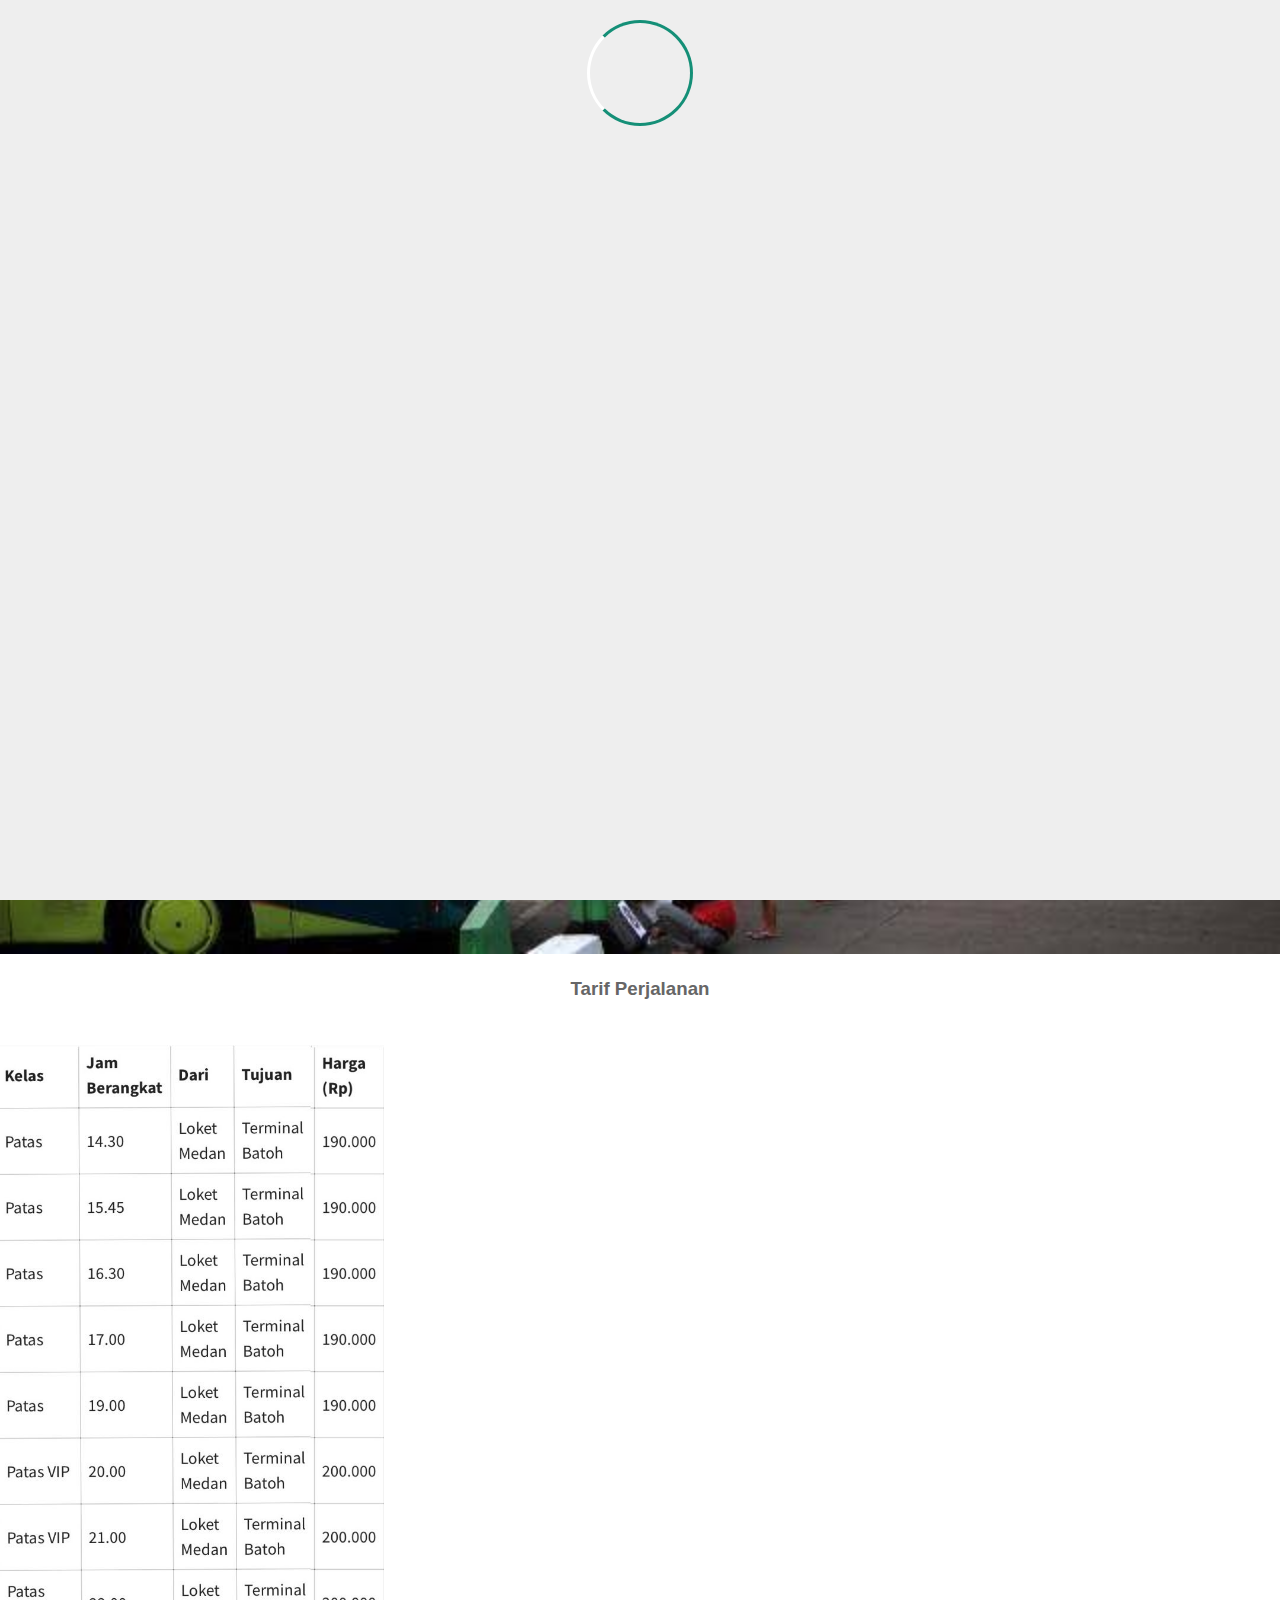
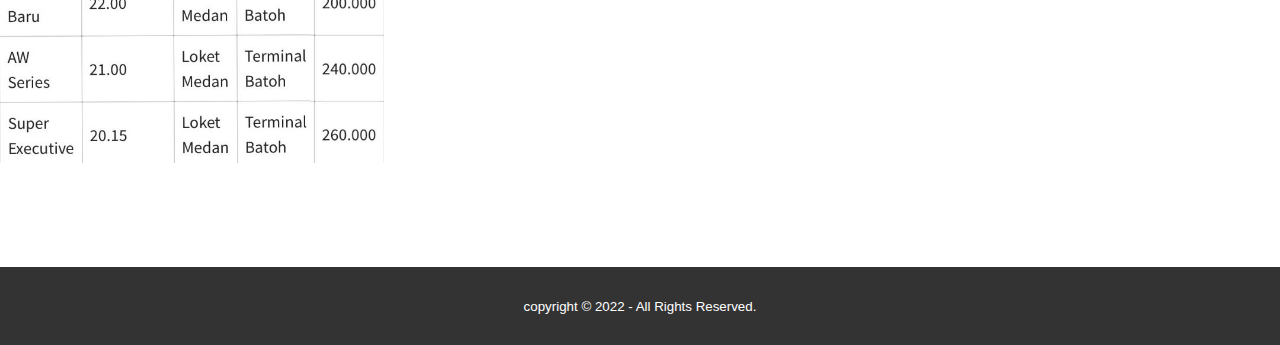
<file: bus travel/about.html>
<!DOCTYPE html>
<html lang="en">
<head>
    <meta charset="UTF-8">
    <meta http-equiv="X-UA-Compatible" content="IE=edge">
    <meta name="viewport" content="width=device-width, initial-scale=1.0">
    <title></title>
    <link rel="stylesheet" type="text/css" href="css/style.css">
    <link rel="stylesheet" type="text/css" href="https://cdnjs.cloudflare.com/ajax/libs/font-awesome/6.2.0/css/all.min.css">
</head><script src="https://code.jquery.com/jquery-3.6.1.min.js" integrity="sha256-o88AwQnZB+VDvE9tvIXrMQaPlFFSUTR+nldQm1LuPXQ=" crossorigin="anonymous"></script>
<body>
    <!--loader-->
    <div class="bg-loader">
        <div class="loader"></div>
    </div>
    <!-- header -->
    <div class="medsos">
        <div class="container">
            <ul>
                <li><a href=""><i class="fab fa-facebook"></i></a></li>
                <li><a href=""><i class="fa-brands fa-instagram"></i></a></li>
            </ul>
        </div>
    </div>
    <header>
        <div class="container"></div>
            <h1><a href="index.html">LOKET BUS TRAVEL</a></h1>
            <ul>
                <li><a href="index.html">BERANDA</a></li>
                <li class="active"><a href="about.html">TARIF</a></li>
                <li><a href="contact.html">HUBUNGI</a></li>
            </ul>
        </div>
    </header>

    <!--about-->
    <section class="about">
        <div class="container">
            <img src="img/bus.jpeg" width="100%">
            <h3>Tarif Perjalanan</h3>
            <img src="img/jadwal.jpeg" width="30%">
        </div>
    </section>

    <!--footer-->
    <footer>
        <div class="container">
            <small>copyright &copy; 2022 - All Rights Reserved.</small>
        </div>
    </footer>

    <script type="text/javascript">
        $(document).ready(function(){
            $(".bg-loader").hide();
        })
    </script>
</body>
</html>
</file>
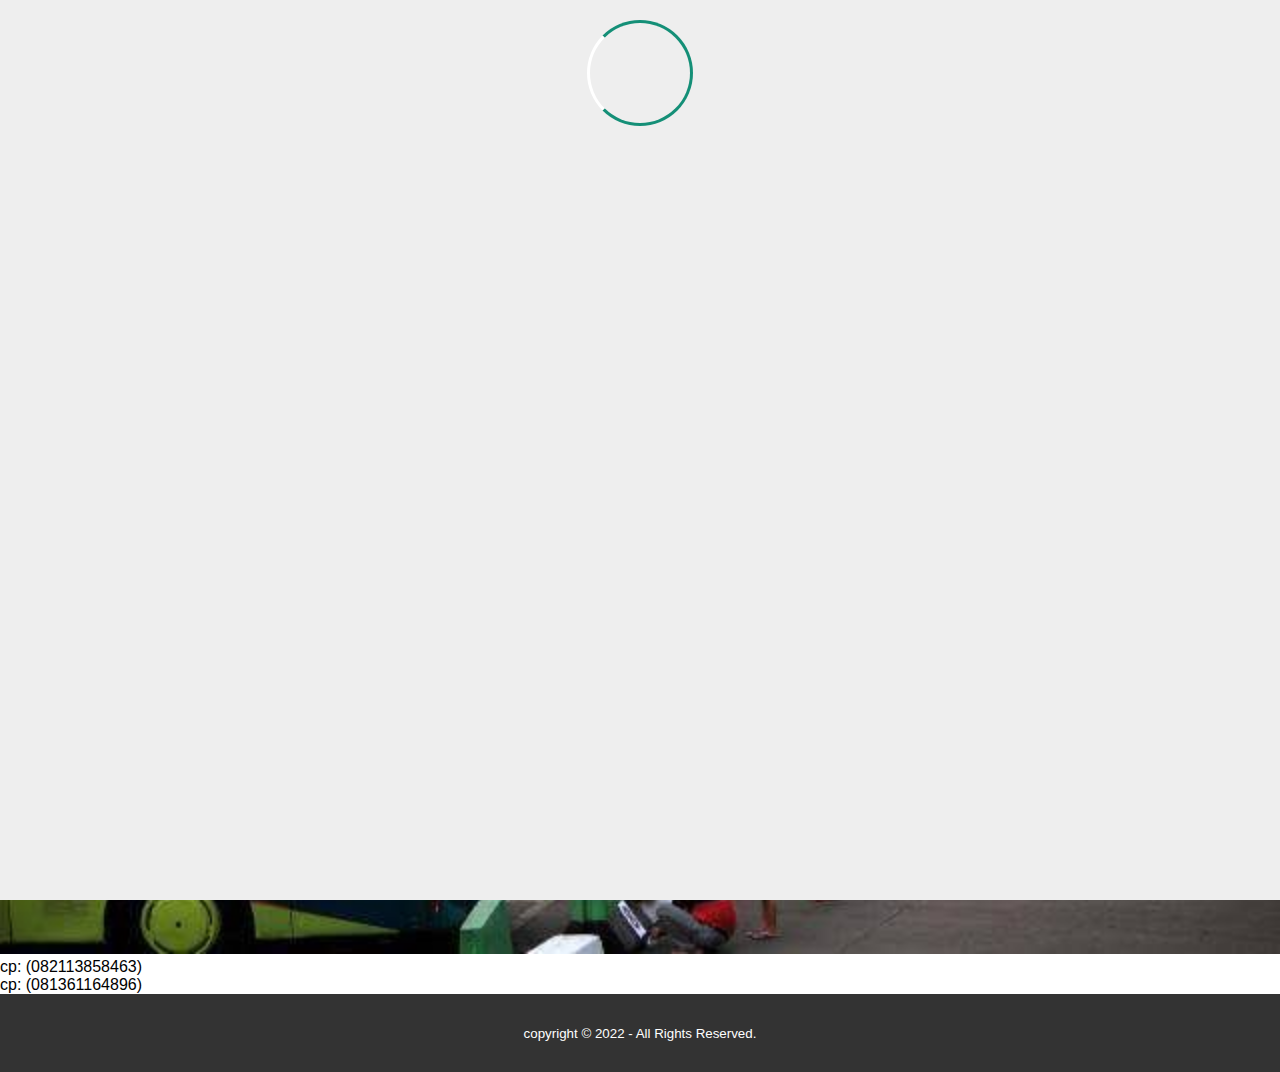
<file: bus travel/contact.html>
<!DOCTYPE html>
<html lang="en">
<head>
    <meta charset="UTF-8">
    <meta http-equiv="X-UA-Compatible" content="IE=edge">
    <meta name="viewport" content="width=device-width, initial-scale=1.0">
    <title>LOKET BUS TRAVEL</title>
    <link rel="stylesheet" type="text/css" href="css/style.css">
    <link rel="stylesheet" type="text/css" href="https://cdnjs.cloudflare.com/ajax/libs/font-awesome/6.2.0/css/all.min.css">
</head><script src="https://code.jquery.com/jquery-3.6.1.min.js" integrity="sha256-o88AwQnZB+VDvE9tvIXrMQaPlFFSUTR+nldQm1LuPXQ=" crossorigin="anonymous"></script>
<body>
    <!--loader-->
    <div class="bg-loader">
        <div class="loader"></div>
    </div>
    <!-- header -->
    <div class="medsos">
        <div class="container">
            <ul>
                <li><a href=""><i class="fab fa-facebook"></i></a></li>
                <li><a href=""><i class="fa-brands fa-instagram"></i></a></li>
            </ul>
        </div>
    </div>
    <header>
        <div class="container"></div>
            <h1><a href="index.html">LOKET BUS TRAVEL</a></h1>
            <ul>
                <li><a href="index.html">BERANDA</a></li>
                <li><a href="about.html">TARIF</a></li>
                <li class="active"><a href="contact.html">HUBUNGI</a></li>
            </ul>
        </div>
    </header>


    <!--contact-->
    <section class="contact">
        <div class="container">
            <img src="img/bus.jpeg" width="100%">
            <p>cp: (082113858463)</p>
            <p>cp: (081361164896)</p>
        </div>
    </section>


    <!--footer-->
    <footer>
        <div class="container">
            <small>copyright &copy; 2022 - All Rights Reserved.</small>
        </div>
    </footer>

    <script type="text/javascript">
        $(document).ready(function(){
            $(".bg-loader").hide();
        })
    </script>
</body>
</html>
</file>
<file: bus travel/css/style.css>
* {
    padding: 0;
    margin: 0;
    font-family: sans-serif;
}
a {
   color: inherit; 
   text-decoration: none;
}
.medsos {
    padding: 5px 0;
    background-color: #00CED1;
}
.medsos ul li {
    display: inline-block;
    color: #fff
    margin-right: 10px;
}
.container {
    width: 80%
    margin: 0 auto;
}
.container:after {
    content: '';
    display: block;
    clear: both;
}
header h1 {
float: left;
padding: 15px 0;
color: #00CED1;
}
header ul {
    float: right;
}
header ul li {
    display: inline-block;
}
header ul li a {
    padding: 25px 20px;
    display: inline-block; 
}
header ul li a:hover {
    background-color: #00CED1;
    color: #fff;
}
.active {
    background-color: #00CED1;
    color: #fff;
}
.banner {
    height: 60vh;
    border: 1px solid;
    background-image: url('../img/bus.jpg');
    background-size: cover;
}
.banner:after {
    content:'';
    display: block;
    top: 0;
    left: 0;
    right: 0;
    bottom: 0;
}
.banner h2 {
    float: left;
    padding: 20px 25px;
    border: 3px solid #fff;
    color: #00CED1;
    margin: 145px 145px;
}
.section {
    padding: 50px 0;
}
.about h3 {
    text-align: center;
    padding: 20px 0;
    color: #666;
    margin-bottom: 25px; 
}
.about,
.service {
    padding-bottom: 100px;
}
.about p {
    color: #666;
    word-spacing: 2px;
    line-height: 20px;
    text-align: center;
}
.col-4 {
    width: 25%;
    padding: 20px;
    box-sizing: border-box;
    text-align: center;
    float: left;
}
.box:after {
    content:'';
    display: block;
    clear: both;
}
.icon {
    width: 70px;
    height: 70px;
    border: 1px solid;
    border-radius: 50%;
    text-align: center;
    line-height: 70px;
    font-size: 20px;
    margin: 0 auto;
}
.box .col-4 h4 {
    margin: 20px 0;
}
footer {
    padding: 30px 0;
    background-color: #333;
    color:#fff;
    text-align: center;
}
.bg-loader {
   background-color: #eee;
   position: fixed; 
   top: 0;
   left: 0;
   right: 0;
   bottom: 0;
   z-index: 9999;
   display: flex;
   justify-content: center;
   align-content: center;
   padding: 20px 25px;
}
.bg-loader .loader {
    width: 100px;
    height: 100px;
    border: 3px solid #fff;
    border-radius: 50%;
    border-top-color: #148f77;
    border-right-color: #148f77;
    border-bottom-color: #148f77;
    animation: puterin .8s linear infinite;
}
.label {
    background-color: #148f77;
    color: #fff;
}
@keyframes puterin {
    100% {
        transform: rotate(360deg);
    }
}
</file>
